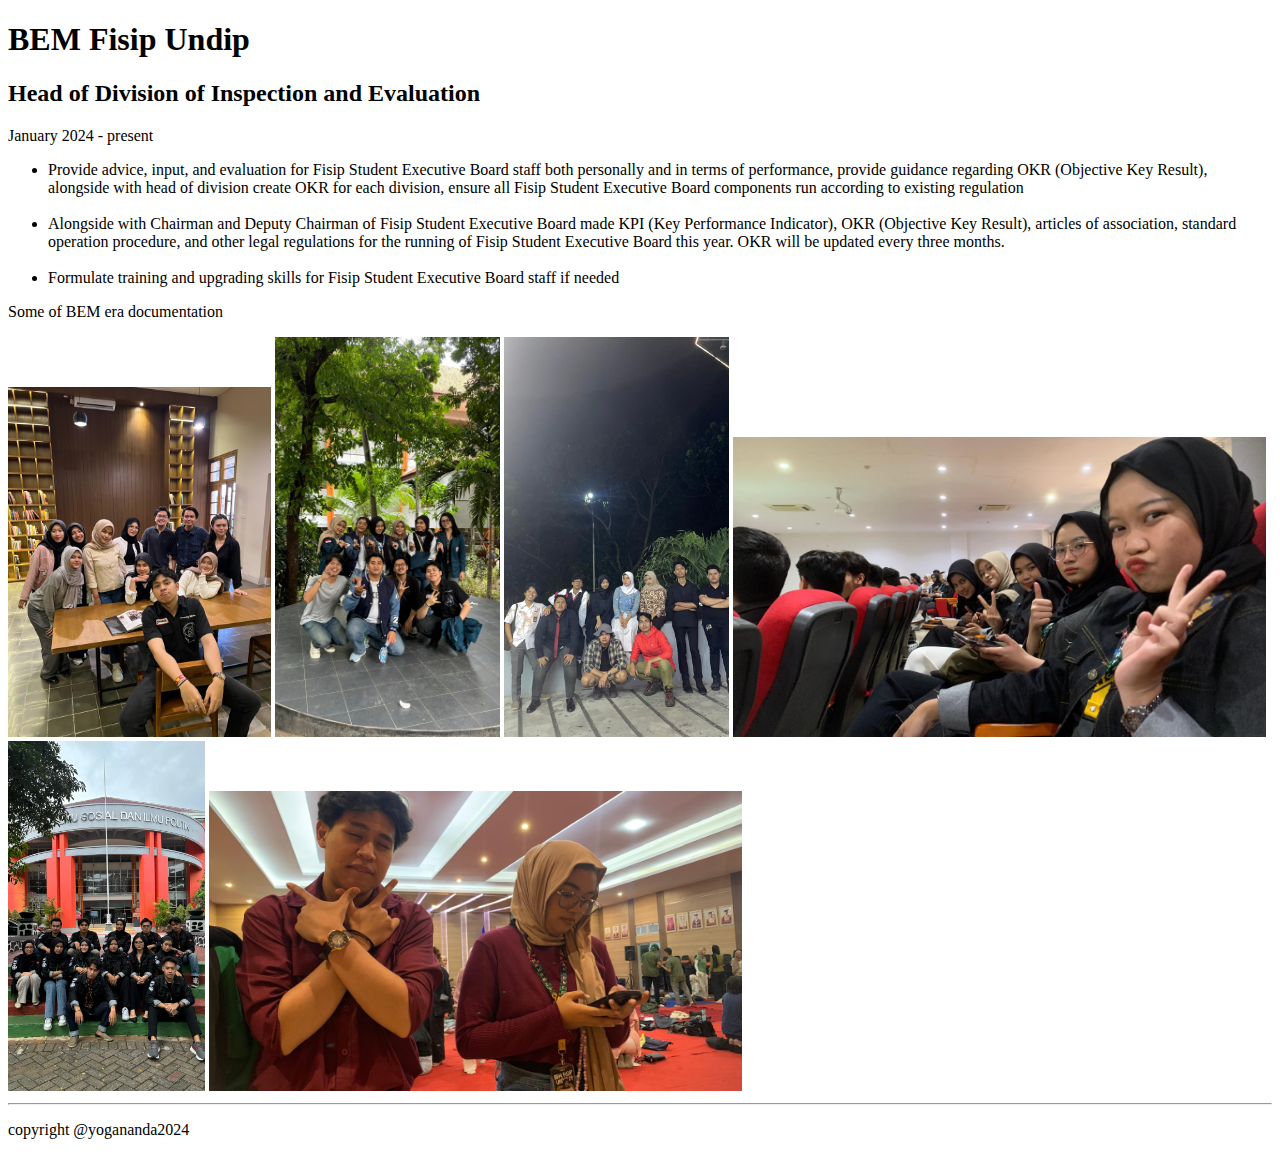
<file: Public/Bem.html>
<!DOCTYPE html>
<html lang="en">
<head>
    <meta charset="UTF-8">
    <meta name="viewport" content="width=device-width, initial-scale=1.0">
    <meta name="author" content="Yogananda">
    <title>BEM Fisip</title>
</head>
<body>
    <h1>BEM Fisip Undip</h1>
    <h2>Head of Division of Inspection and Evaluation</h2>
        <p>January 2024 - present</p>
        <ul><li>Provide advice, input, and evaluation for Fisip Student Executive Board staff both personally and in terms of performance, 
            provide guidance regarding OKR (Objective Key Result), alongside with head of division create OKR for each division, 
            ensure all Fisip Student Executive Board components run according to existing regulation</li><br />
            <li>Alongside with Chairman and Deputy Chairman of Fisip Student Executive Board made KPI (Key Performance Indicator), 
                OKR (Objective Key Result), articles of association, standard operation procedure, and other legal regulations for the running of Fisip Student Executive Board this year. 
                OKR will be updated every three months.</li><br />
            <li>Formulate training and upgrading skills for Fisip Student Executive Board staff if needed</li></ul>
    <p>Some of BEM era documentation</p>
    <img src="../Gambar/bem 1.jpg" height="350" alt="foto bersama pmo bem fisip" />
    <img src="../Gambar/bem 2.jpg" height="400" alt="foto pmo undip dengan pmo uns" />
    <img src="../Gambar/bem 3.jpg" height="400" alt="foto pengurus harian bem fisip" />
    <img src="../Gambar/bem 4.jpg" height="300" alt="foto pmo bem" />
    <img src="../Gambar/bem 6.jpg" height="350" alt="foto lengakp pmo bem fisip" />
    <img src="../Gambar/bem 5.jpg" height="300" alt="foto dumb pmo bem fisip" />
    <hr />
    <footer>
        <p>copyright @yogananda2024</p>
    </footer>
</body>
</html>
</file>
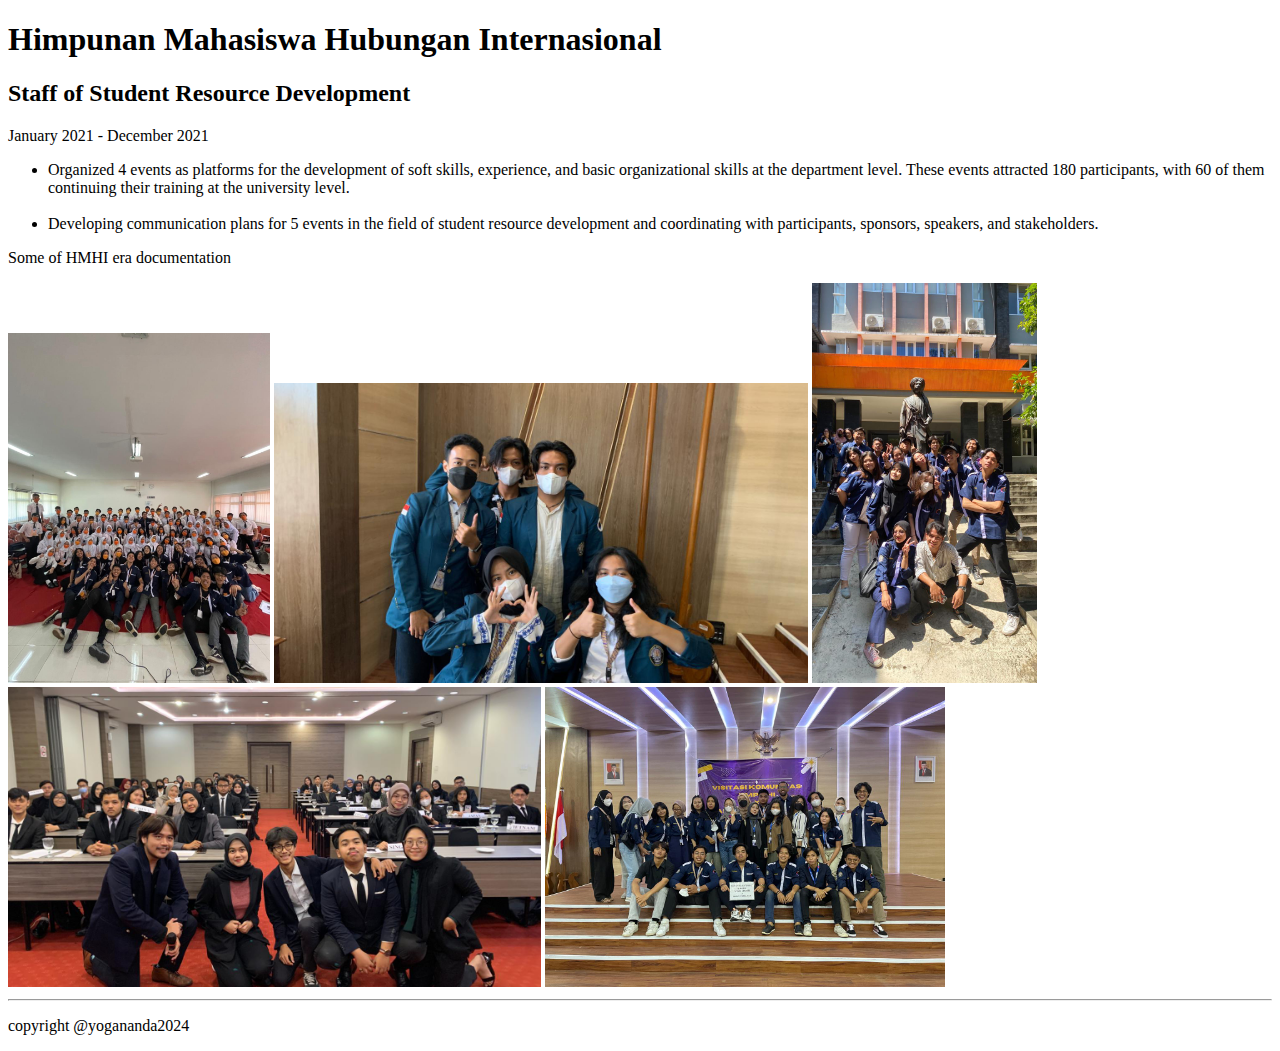
<file: Public/HMHI.html>
<!DOCTYPE html>
<html lang="en">
<head>
    <meta charset="UTF-8">
    <meta name="viewport" content="width=device-width, initial-scale=1.0">
    <meta name="author" content="Yogananda">
    <title>HMHI</title>
</head>
<body>
    <h1>Himpunan Mahasiswa Hubungan Internasional</h1>
    <h2>Staff of Student Resource Development</h2>
        <p>January 2021 - December 2021</p>
        <ul><li>Organized 4 events as platforms for the development of soft skills, experience, and basic organizational skills at the department level. 
            These events attracted 180 participants, with 60 of them continuing their training at the university level.</li><br />
            <li>Developing communication plans for 5 events in the field of student resource development and coordinating with participants, sponsors, speakers, and stakeholders.</li>
        </ul>
        <p>Some of HMHI era documentation</p>
    <img src="../Gambar/hima 2.jpg" height="350" />
    <img src="../Gambar/hima 3.jpg" height="300" />
    <img src="../Gambar/hima 4.jpg" height="400" />
    <img src="../Gambar/hima 5.jpg" height="300" />
    <img src="../Gambar/hima 6.jpg" height="300" />
<hr />
<footer>
    <p>copyright @yogananda2024</p>
</footer>
</body>
</html>
</file>
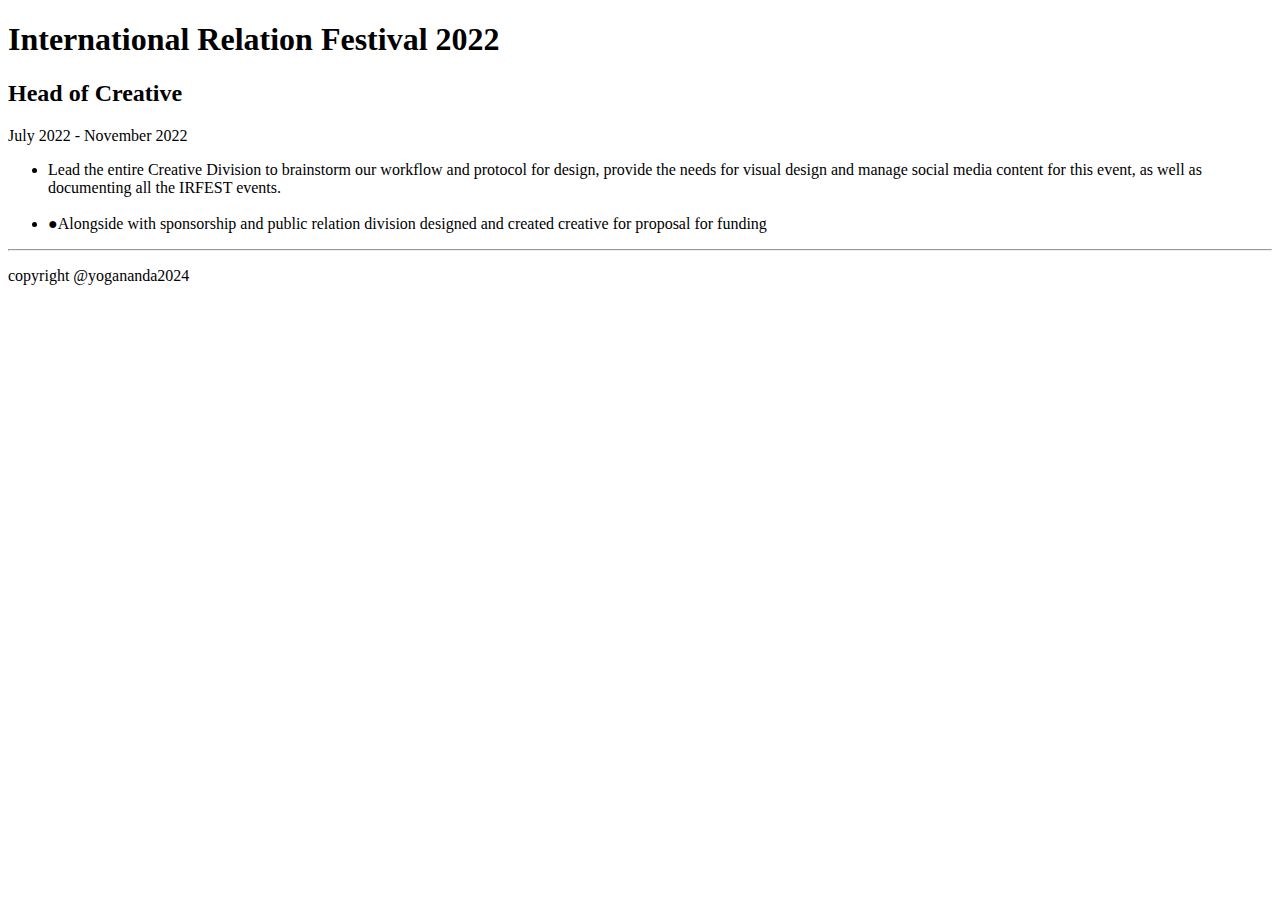
<file: Public/Irfest.html>
<!DOCTYPE html>
<html lang="en">
<head>
    <meta charset="UTF-8">
    <meta name="viewport" content="width=device-width, initial-scale=1.0">
    <meta name="author" content="Yogananda">
    <title>IRFEST 2022</title>
</head>
<body>
    <h1>International Relation Festival 2022</h1>
    <h2>Head of Creative</h2>
        <p>July 2022 - November 2022</p>
        <ul><li>Lead the entire Creative Division to brainstorm our workflow and protocol for design, 
            provide the needs for visual design and manage social media content for this event, as well as documenting all the IRFEST events.</li><br />
            <li>●Alongside with sponsorship and public relation division designed and created creative for proposal for funding</li>
        </ul>
    <hr />
    <footer>
        <p>copyright @yogananda2024</p>
    </footer>
</body>
</html>
</file>
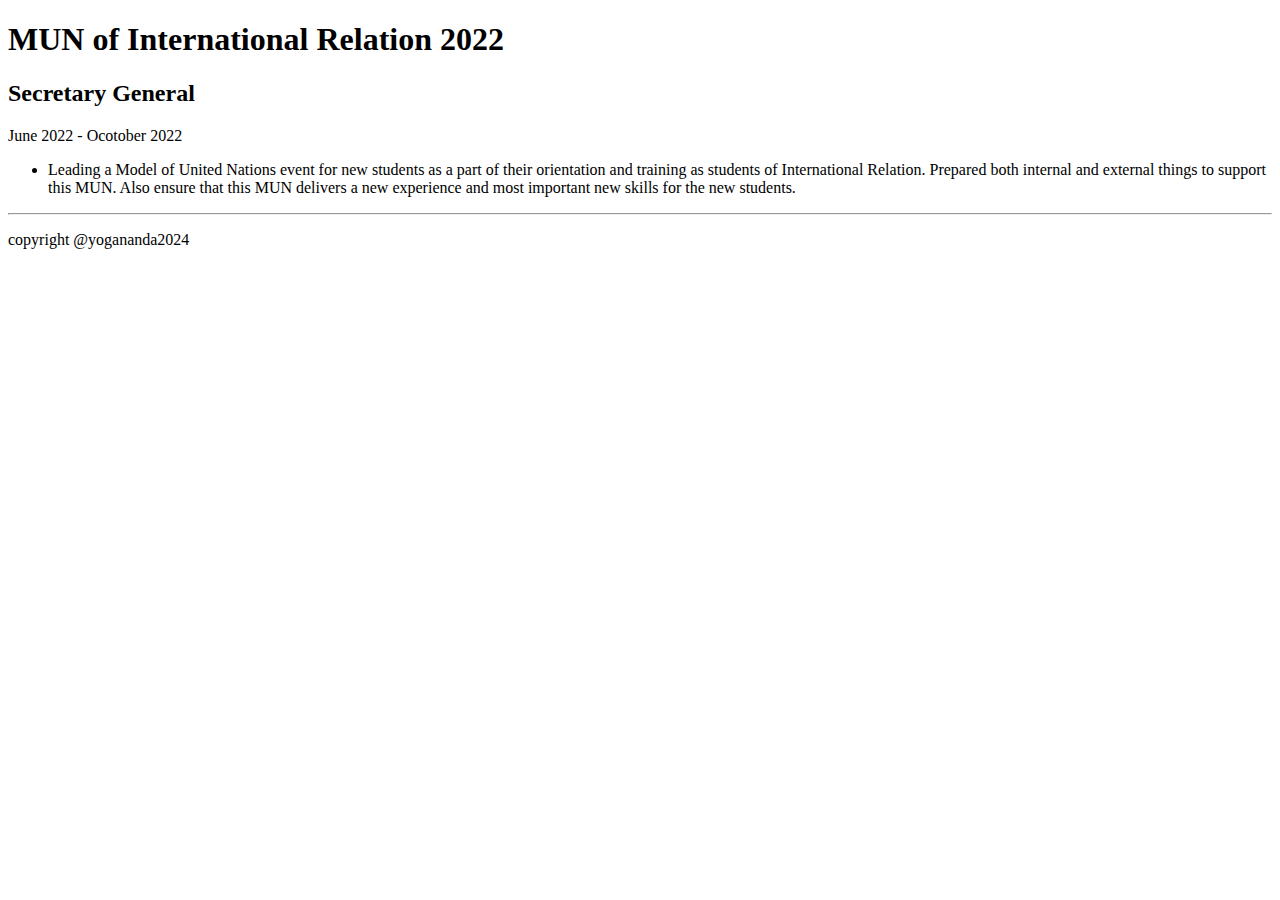
<file: Public/Munir.html>
<!DOCTYPE html>
<html lang="en">
<head>
    <meta charset="UTF-8">
    <meta name="viewport" content="width=device-width, initial-scale=1.0">
    <meta name="author" content="Yogananda">
    <title>MUNIR 2022</title>
</head>
<body>
    <h1>MUN of International Relation 2022</h1>
    <h2>Secretary General</h2>
        <p>June 2022 - Ocotober 2022</p>
        <ul><li>Leading a Model of United Nations event for new students as a part of their orientation and training as students of International Relation. 
            Prepared both internal and external things to support this MUN. 
            Also ensure that this MUN delivers a new experience and most important new skills for the new students.</li>
        </ul>
    <hr />
    <footer>
        <p>copyright @yogananda2024</p>
    </footer>
</body>
</html>
</file>
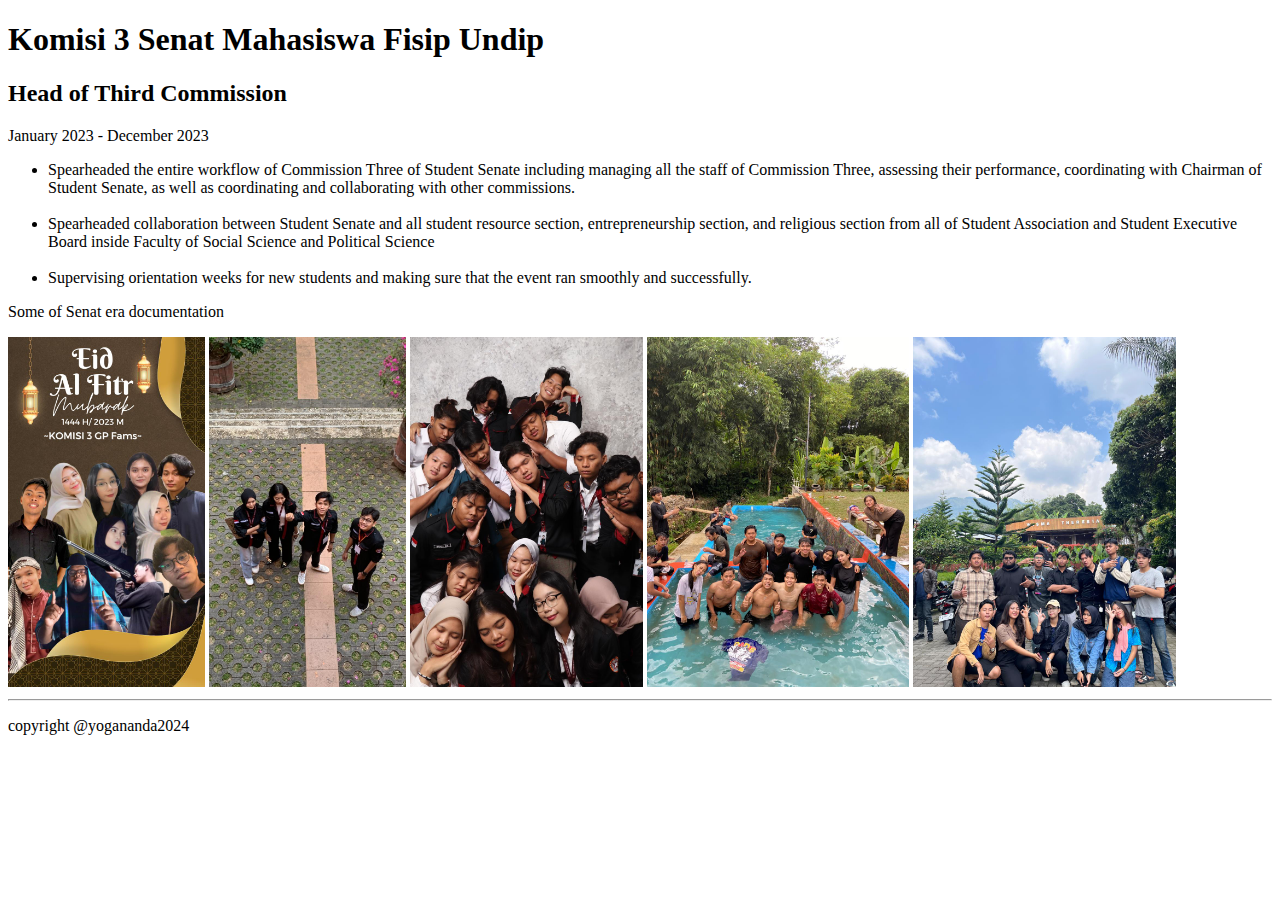
<file: Public/Senat Fisip.html>
<!DOCTYPE html>
<html lang="en">
<head>
    <meta charset="UTF-8">
    <meta name="viewport" content="width=device-width, initial-scale=1.0">
    <meta name="author" content="Yogannada">
    <title>Senat Mahasiswa Fisip</title>
</head>
<body>
    <h1>Komisi 3 Senat Mahasiswa Fisip Undip</h1>
    <h2>Head of Third Commission </h2>
        <p>January 2023 - December 2023</p>
        <ul><li>Spearheaded the entire workflow of Commission Three of Student Senate including managing all the staff of Commission Three, 
            assessing their performance, coordinating with Chairman of Student Senate, 
            as well as coordinating and collaborating with other commissions.</li><br />
            <li>Spearheaded collaboration between Student Senate and all student resource section, entrepreneurship section, 
                and religious section from all of Student Association and Student Executive Board inside Faculty of Social Science and Political Science</li><br />
            <li>Supervising orientation weeks for new students and making sure that the event ran smoothly and successfully.</li>
        </ul>
    <p>Some of Senat era documentation</p>
    <img src="../Gambar/senat 2.jpg" height="350" alt="ucapan selamat hari raya dari komisi tiga senat fisip" />
    <img src="../Gambar/senat 3.jpg" height="350" alt="foto staff senat" />
    <img src="../Gambar/senat 6.jpg" height="350" alt="foto lengkap anggota komisi 3 senat fisip" />
    <img src="../Gambar/senat 7.jpg" height="350" alt="foto rekreasi senat" />
    <img src="../Gambar/senat 8.jpg" height="350" alt="foto lengkap anggota komisi 3 senat" />
    <hr />
    <footer>
        <p>copyright @yogananda2024</p>
    </footer>
</body>
</html>
</file>
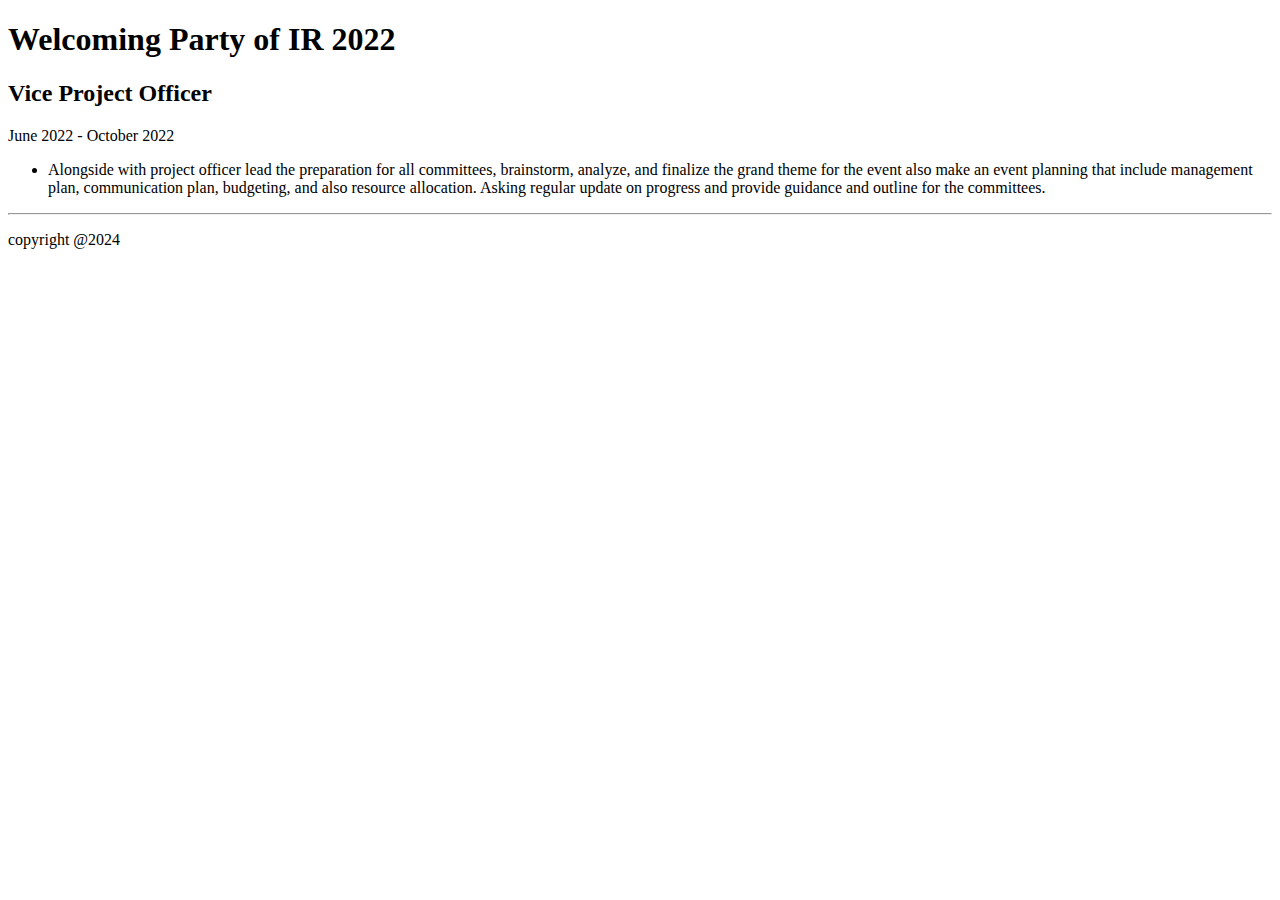
<file: Public/Wepair.html>
<!DOCTYPE html>
<html lang="en">
<head>
    <meta charset="UTF-8">
    <meta name="viewport" content="width=device-width, initial-scale=1.0">
    <meta name="author" content="Yogananda">
    <title>Wepair 2022</title>
</head>
<body>
    <h1>Welcoming Party of IR 2022</h1>
    <h2>Vice Project Officer</h2>
        <p>June 2022 - October 2022</p>
        <ul><li>Alongside with project officer lead the preparation for all committees, brainstorm, analyze, 
            and finalize the grand theme for the event also make an event planning that include management plan, communication plan, budgeting, and also resource allocation. 
            Asking regular update on progress and provide guidance and outline for the committees.</li>
        </ul>
    <hr />
    <footer>
        <p>copyright @2024</p>
    </footer>
</body>
</html>
</file>
